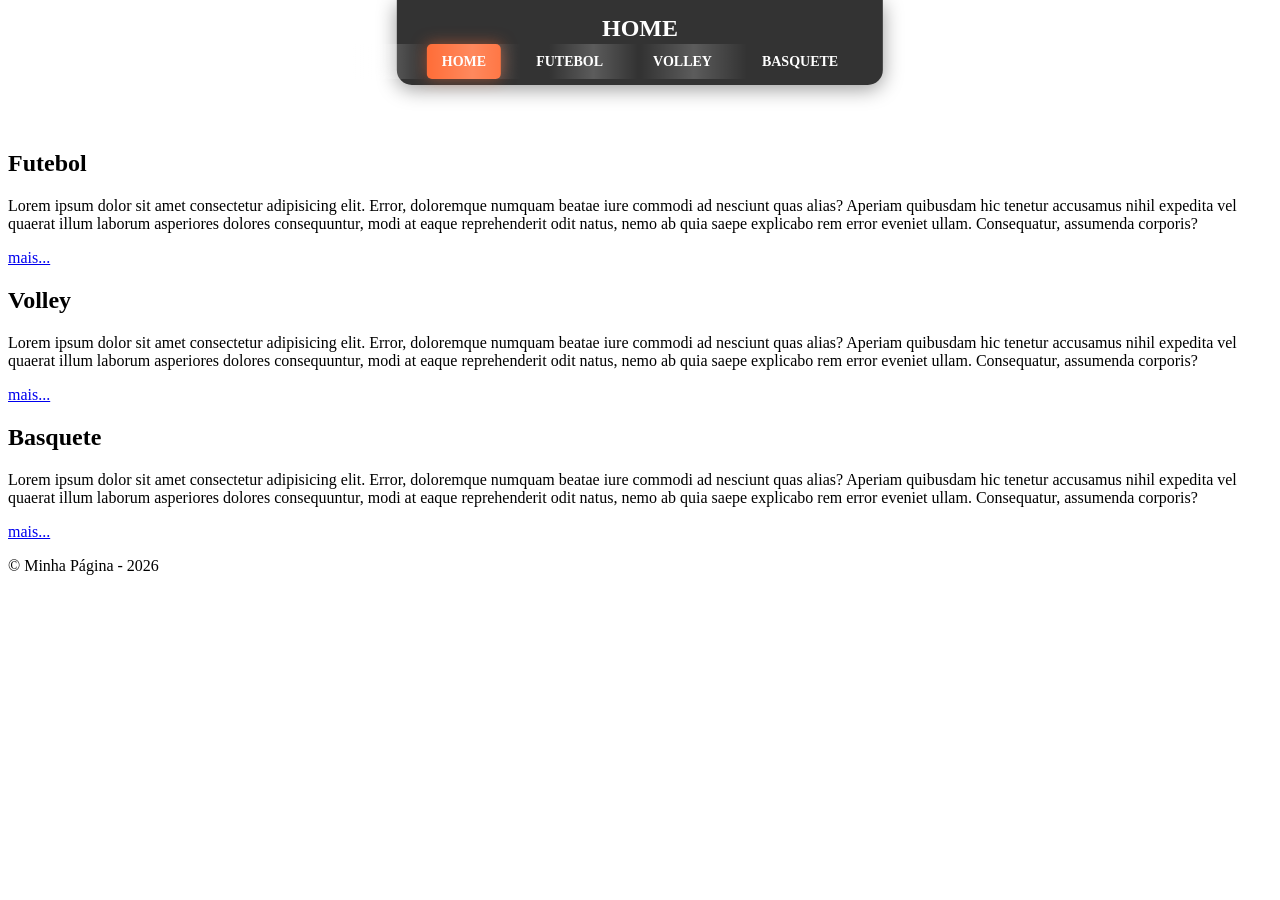
<file: index.html>
<!doctype html>
<html lang="pt-br">
<head>
    <meta charset="UTF-8" />
    <meta name="viewport" content="width=device-width, initial-scale=1.0" />
    <title>Página Principal</title>
    <link rel="stylesheet" href="styles/style.css">
  </head>
  <body>

	<header>
		<h1 id="nav-link">HOME</h1>
		<nav>
			<ul>
				<li><a id="active-link" href="a">HOME</a></li>
				<li> <a id="nav-link" href="./paginas/futebol/futebol.html"> Futebol </a>  </li>
				<li> <a id="nav-link" href="./paginas/volley/volley.html"> Volley </a> </li>
				<li> <a id="nav-link" href="./paginas/basquete/basquete.html">  Basquete </a> </li>
			</ul>
		</nav>
	</header>

	<main>
		<section>
			<h2>Futebol</h2>
			<p>Lorem ipsum dolor sit amet consectetur adipisicing elit. Error, doloremque numquam beatae iure commodi ad nesciunt quas alias? Aperiam quibusdam hic tenetur accusamus nihil expedita vel quaerat illum laborum asperiores dolores consequuntur, modi at eaque reprehenderit odit natus, nemo ab quia saepe explicabo rem error eveniet ullam. Consequatur, assumenda corporis?</p>
			<a href="./paginas/futebol/futebol.html">mais...</a>
		</section>
		<section>
			<h2>Volley</h2>
			<p>Lorem ipsum dolor sit amet consectetur adipisicing elit. Error, doloremque numquam beatae iure commodi ad nesciunt quas alias? Aperiam quibusdam hic tenetur accusamus nihil expedita vel quaerat illum laborum asperiores dolores consequuntur, modi at eaque reprehenderit odit natus, nemo ab quia saepe explicabo rem error eveniet ullam. Consequatur, assumenda corporis?</p>
			<a href="./paginas/volley/volley.html">mais...</a>
		</section>
		<section>
			<h2>Basquete</h2>
			<p>Lorem ipsum dolor sit amet consectetur adipisicing elit. Error, doloremque numquam beatae iure commodi ad nesciunt quas alias? Aperiam quibusdam hic tenetur accusamus nihil expedita vel quaerat illum laborum asperiores dolores consequuntur, modi at eaque reprehenderit odit natus, nemo ab quia saepe explicabo rem error eveniet ullam. Consequatur, assumenda corporis?</p>
			<a href="./paginas/basquete/basquete.html">mais...</a>
		</section>
	</main>
	<footer>
		<p>&copy; Minha Página - 2026</p>
	</footer>
  </body>
</html>
</file>
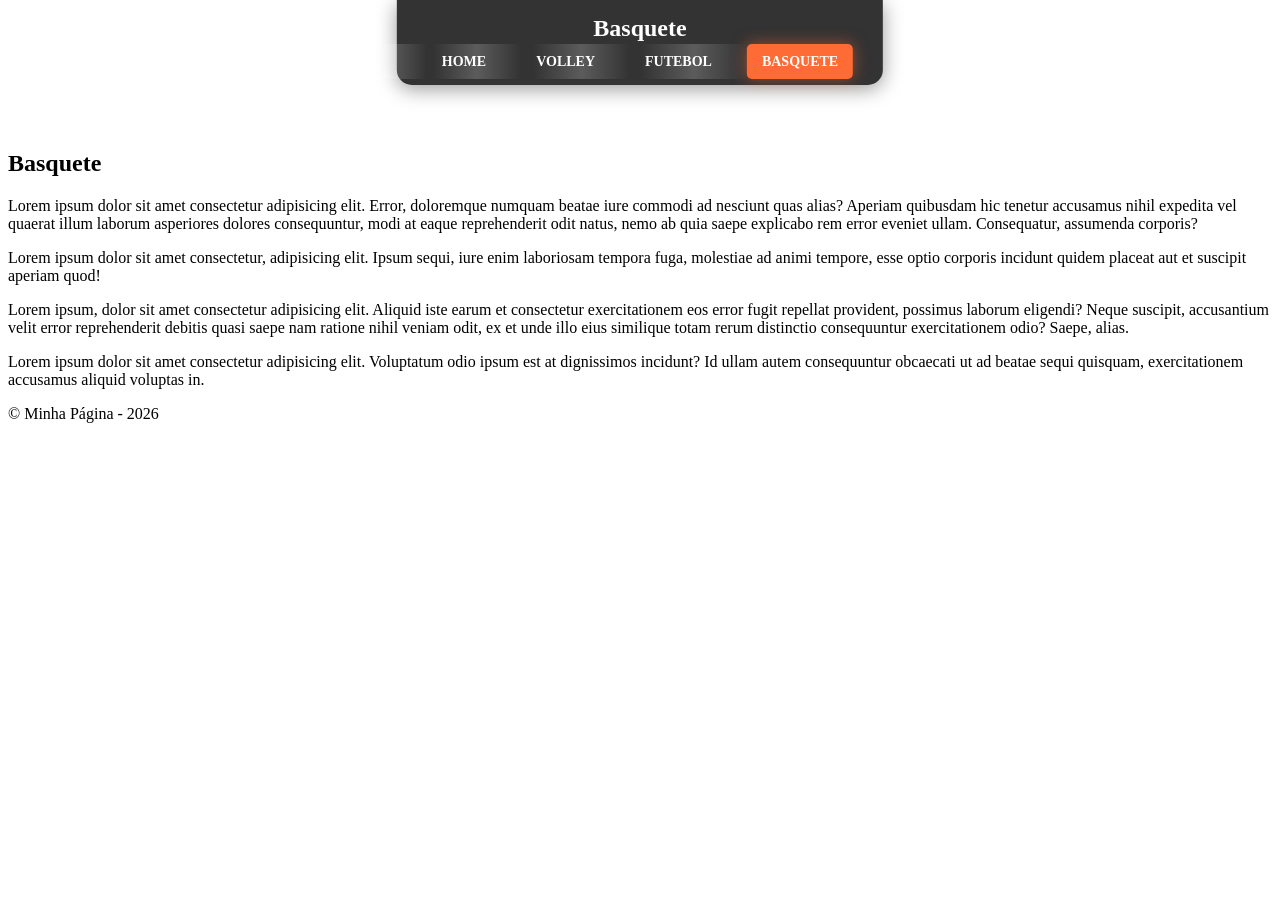
<file: paginas/basquete/basquete.html>
<!doctype html>
<html lang="pt-br">
  <head>
    <meta charset="UTF-8" />
    <meta name="viewport" content="width=device-width, initial-scale=1.0" />
    <title>Basquete</title>
	<link rel="stylesheet" href="/styles/style.css">
  </head>
  <body>

	<header>
		<h1>Basquete</h1>
		<nav>
			<ul>
				<li> <a href="../../index.html"> HOME </a> </li>
				<li> <a href=".././volley/volley.html"> Volley </a>  </li>
				<li> <a href="../futebol/futebol.html"> Futebol </a> </li>
				<li><a id="active-link" href="a">Basquete</a></li>
			</ul>
		</nav>
	</header>

	<main>
		<section>
			<h2>Basquete</h2>
			<p>Lorem ipsum dolor sit amet consectetur adipisicing elit. Error, doloremque numquam beatae iure commodi ad nesciunt quas alias? Aperiam quibusdam hic tenetur accusamus nihil expedita vel quaerat illum laborum asperiores dolores consequuntur, modi at eaque reprehenderit odit natus, nemo ab quia saepe explicabo rem error eveniet ullam. Consequatur, assumenda corporis?</p>
			
			<p>Lorem ipsum dolor sit amet consectetur, adipisicing elit. Ipsum sequi, iure enim laboriosam tempora fuga, molestiae ad animi tempore, esse optio corporis incidunt quidem placeat aut et suscipit aperiam quod!</p>
			
			<p>Lorem ipsum, dolor sit amet consectetur adipisicing elit. Aliquid iste earum et consectetur exercitationem eos error fugit repellat provident, possimus laborum eligendi? Neque suscipit, accusantium velit error reprehenderit debitis quasi saepe nam ratione nihil veniam odit, ex et unde illo eius similique totam rerum distinctio consequuntur exercitationem odio? Saepe, alias.</p>

			<p>Lorem ipsum dolor sit amet consectetur adipisicing elit. Voluptatum odio ipsum est at dignissimos incidunt? Id ullam autem consequuntur obcaecati ut ad beatae sequi quisquam, exercitationem accusamus aliquid voluptas in.</p>

		</section>
	</main>
	<footer>
		<p>&copy; Minha Página - 2026</p>
	</footer>
  </body>
</html>
</file>
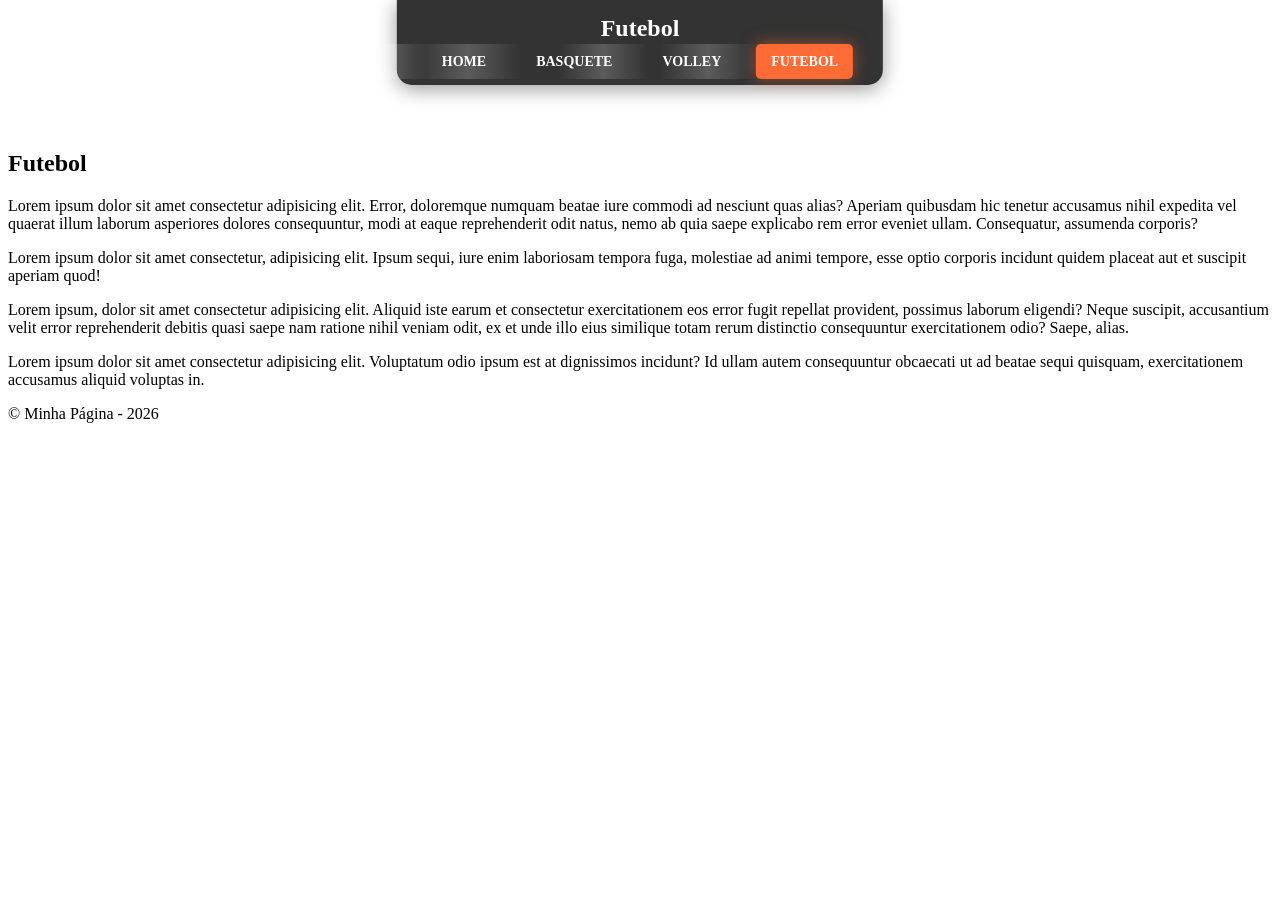
<file: paginas/futebol/futebol.html>
<!doctype html>
<html lang="pt-br">
  <head>
    <meta charset="UTF-8" />
    <meta name="viewport" content="width=device-width, initial-scale=1.0" />
    <title>Futebol</title>
		<link rel="stylesheet" href="/styles/style.css">
  </head>
  <body>

	<header>
		<h1>Futebol</h1>
		<nav>
			<ul>
				<li> <a href="../../index.html"> HOME </a> </li>
				<li> <a href="../basquete/basquete.html"> Basquete </a>  </li>
				<li> <a href="../volley/volley.html"> Volley </a> </li>
				<li><a id="active-link" href="a">Futebol</a></li>
			</ul>
		</nav>
	</header>

	<main>
		<section>
			<h2>Futebol</h2>
			<p>Lorem ipsum dolor sit amet consectetur adipisicing elit. Error, doloremque numquam beatae iure commodi ad nesciunt quas alias? Aperiam quibusdam hic tenetur accusamus nihil expedita vel quaerat illum laborum asperiores dolores consequuntur, modi at eaque reprehenderit odit natus, nemo ab quia saepe explicabo rem error eveniet ullam. Consequatur, assumenda corporis?</p>
			
			<p>Lorem ipsum dolor sit amet consectetur, adipisicing elit. Ipsum sequi, iure enim laboriosam tempora fuga, molestiae ad animi tempore, esse optio corporis incidunt quidem placeat aut et suscipit aperiam quod!</p>
			
			<p>Lorem ipsum, dolor sit amet consectetur adipisicing elit. Aliquid iste earum et consectetur exercitationem eos error fugit repellat provident, possimus laborum eligendi? Neque suscipit, accusantium velit error reprehenderit debitis quasi saepe nam ratione nihil veniam odit, ex et unde illo eius similique totam rerum distinctio consequuntur exercitationem odio? Saepe, alias.</p>

			<p>Lorem ipsum dolor sit amet consectetur adipisicing elit. Voluptatum odio ipsum est at dignissimos incidunt? Id ullam autem consequuntur obcaecati ut ad beatae sequi quisquam, exercitationem accusamus aliquid voluptas in.</p>

		</section>
	</main>
	<footer>
		<p>&copy; Minha Página - 2026</p>
	</footer>
  </body>
</html>
</file>
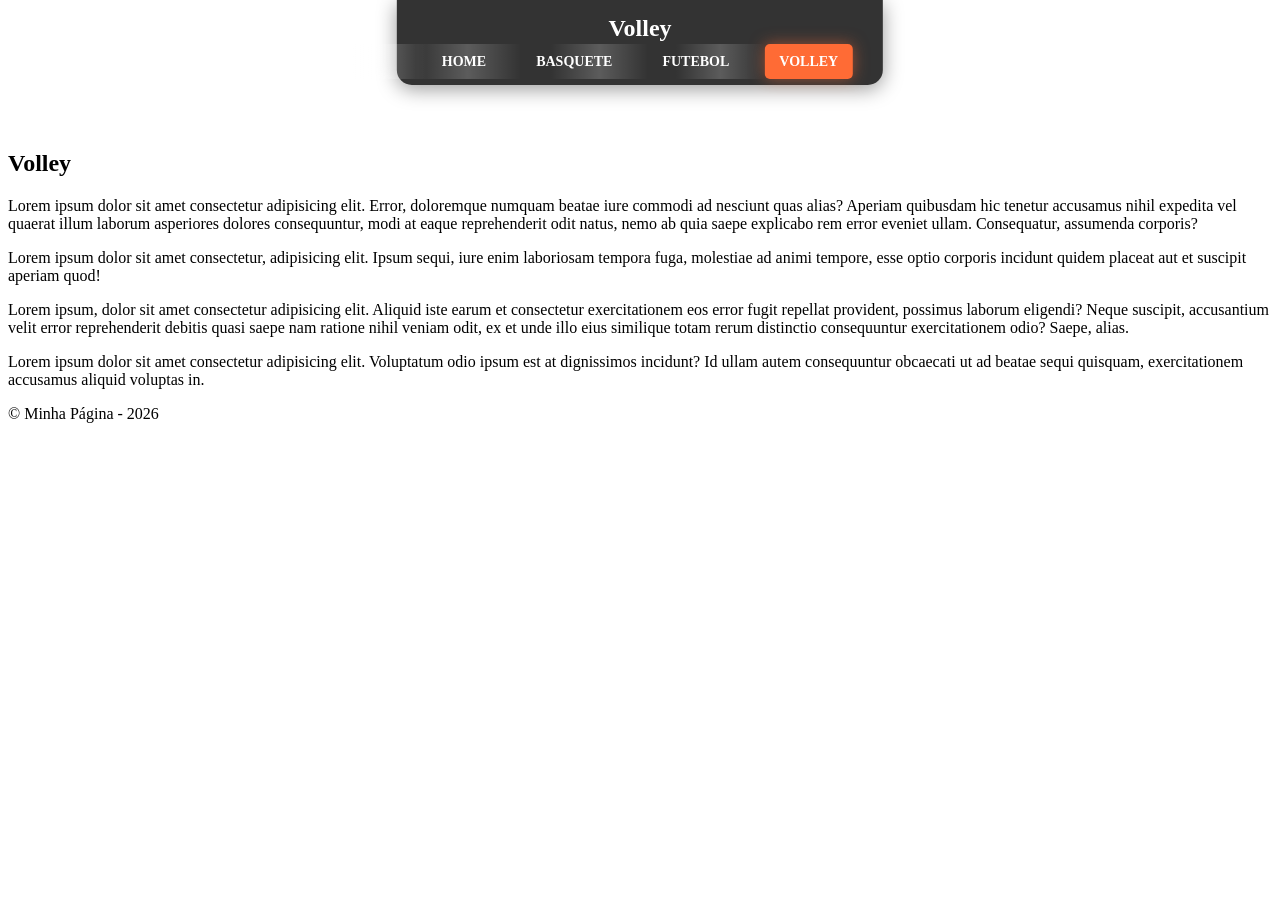
<file: paginas/volley/volley.html>
<!doctype html>
<html lang="pt-br">
  <head>
    <meta charset="UTF-8" />
    <meta name="viewport" content="width=device-width, initial-scale=1.0" />
    <title>Volley</title>
	<link rel="stylesheet" href="/styles/style.css">
  </head>
  <body>

	<header>
		<h1>Volley</h1>
		<nav>
			<ul>
				<li> <a href="../../index.html"> HOME </a> </li>
				<li> <a href="../basquete/basquete.html"> Basquete </a>  </li>
				<li> <a href="../futebol/futebol.html"> Futebol </a> </li>
				<li><a id="active-link" href="a">Volley</a></li>
			</ul>
		</nav>
	</header>

	<main>
		<section>
			<h2>Volley</h2>
			<p>Lorem ipsum dolor sit amet consectetur adipisicing elit. Error, doloremque numquam beatae iure commodi ad nesciunt quas alias? Aperiam quibusdam hic tenetur accusamus nihil expedita vel quaerat illum laborum asperiores dolores consequuntur, modi at eaque reprehenderit odit natus, nemo ab quia saepe explicabo rem error eveniet ullam. Consequatur, assumenda corporis?</p>
			
			<p>Lorem ipsum dolor sit amet consectetur, adipisicing elit. Ipsum sequi, iure enim laboriosam tempora fuga, molestiae ad animi tempore, esse optio corporis incidunt quidem placeat aut et suscipit aperiam quod!</p>
			
			<p>Lorem ipsum, dolor sit amet consectetur adipisicing elit. Aliquid iste earum et consectetur exercitationem eos error fugit repellat provident, possimus laborum eligendi? Neque suscipit, accusantium velit error reprehenderit debitis quasi saepe nam ratione nihil veniam odit, ex et unde illo eius similique totam rerum distinctio consequuntur exercitationem odio? Saepe, alias.</p>

			<p>Lorem ipsum dolor sit amet consectetur adipisicing elit. Voluptatum odio ipsum est at dignissimos incidunt? Id ullam autem consequuntur obcaecati ut ad beatae sequi quisquam, exercitationem accusamus aliquid voluptas in.</p>

		</section>
	</main>
	<footer>
		<p>&copy; Minha Página - 2026</p>
	</footer>
  </body>
</html>
</file>
<file: styles/style.css>
header {
  position: fixed;
  top: 0;
  left: 50%;
  transform: translateX(-50%);
  background-color: #333;
  padding: 15px 30px;
  border-radius: 0 0 15px 15px;
  box-shadow: 0 4px 20px rgba(0,0,0,0.4);
  z-index: 1000;
  display: flex;
  flex-direction: column;
  align-items: center;
  width: auto;
  min-width: 300px;
}

header h1 {
  margin: 0 0 10px 0;
  color: white;
  font-size: 24px;
  text-align: center;
}

header nav ul {
  list-style: none;
  margin: 0;
  padding: 0;
  display: flex;
  justify-content: center;
  gap: 20px;
}

header nav li a {
  color: white;
  text-decoration: none;
  padding: 10px 15px;
  border-radius: 5px;
  transition: all 0.3s ease;
  font-weight: bold;
  text-transform: uppercase;
  font-size: 14px;
  position: relative;
  overflow: hidden;
}

header nav li a::before {
  content: '';
  position: absolute;
  top: 0;
  left: -100%;
  width: 100%;
  height: 100%;
  background: linear-gradient(90deg, transparent, rgba(255,255,255,0.2), transparent);
  transition: left 0.5s;
}

header nav li a:hover::before {
  left: 100%;
}

header nav li a:hover {
  background-color: #666;
  transform: translateY(-3px) scale(1.05);
  box-shadow: 0 4px 15px rgba(0,0,0,0.3);
}

header nav li a#active-link {
  background-color: #ff6b35;
  box-shadow: 0 0 15px rgba(255, 107, 53, 0.5);
}

main {
  margin-top: 150px;
}
</file>
